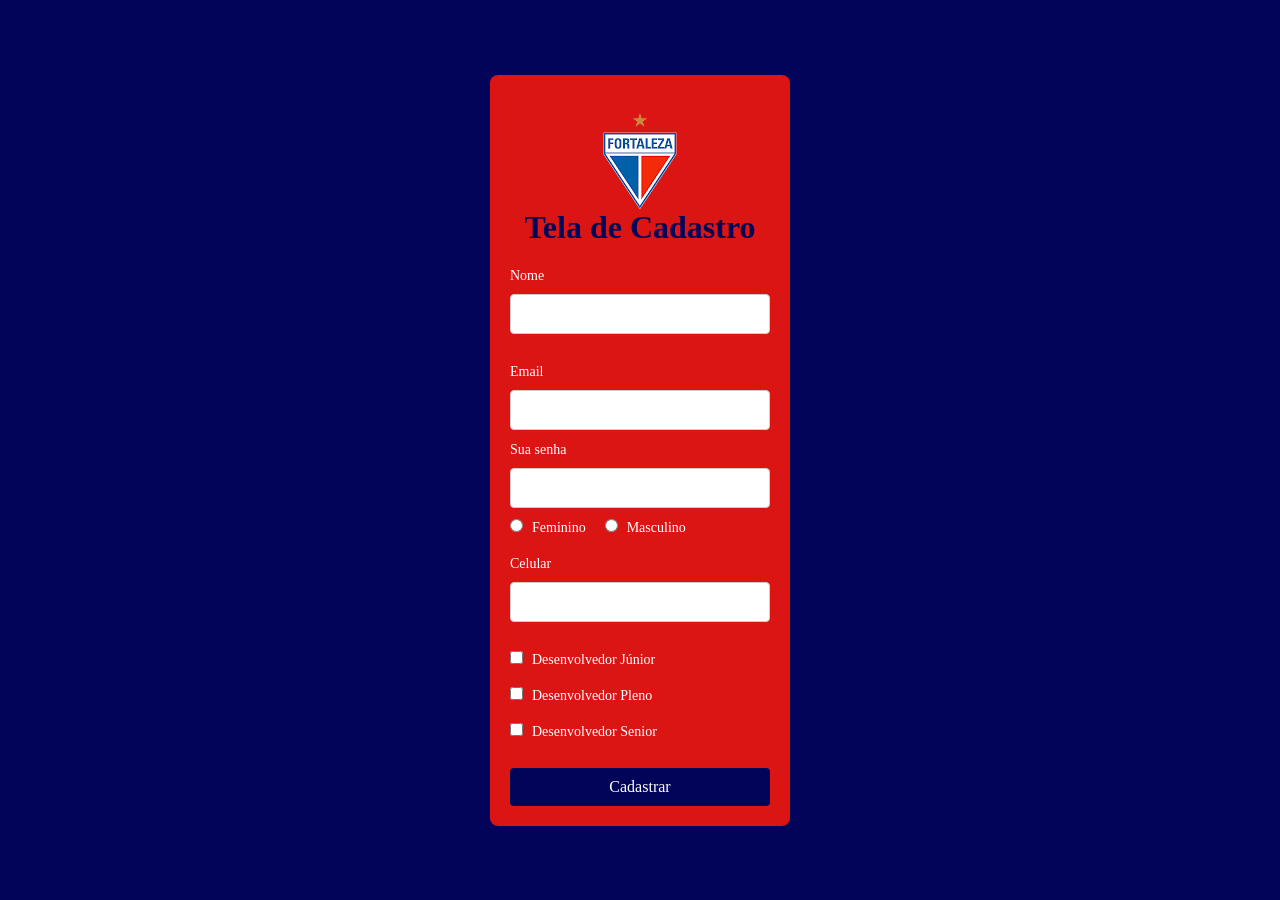
<file: cadastro.html>
<!DOCTYPE html>
<html lang="en">
<head>
    <meta charset="UTF-8">
    <meta name="viewport" content="width=device-width, initial-scale=1.0">
    <link rel="stylesheet" href="cadastro.css">
    <title>Document</title>
</head>
<body>
    <form action="#">
        <br ><img src="me10ephzRxdj45zVq1Risg_96x96.png" alt="escudo" height="60"dth="110">
        <h1 >Tela de Cadastro</h1>

        <label for="nome">Nome</label>
        <input id="nome" type="text">
        <br><br>

        <label for="email">Email</label>
        <input type="email" id="email">

        <label for="senha">Sua senha</label>
        <input type="password" id="senha">

        <input name="genero" id="f" type="radio">
        <label for="f">Feminino</label>
        <input name="genero" id="m" type="radio">
        <label for="m">Masculino</label>
        <br><br>

        <label for="cel">Celular</label>
        <input type="text" id="cel">
        <br><br>

        <input id="devjr" type="checkbox">
        <label for="devjr">Desenvolvedor Júnior</label>
        <br><br>

        <input id="devpl" type="checkbox">
        <label for="devpl">Desenvolvedor Pleno</label>
        <br><br>

        <input id="devsr" type="checkbox">
        <label for="devsr">Desenvolvedor Senior</label>
        <br><br>

        <button type="submit">Cadastrar</button>

        
    
    </form>
</body>
</html>
</file>
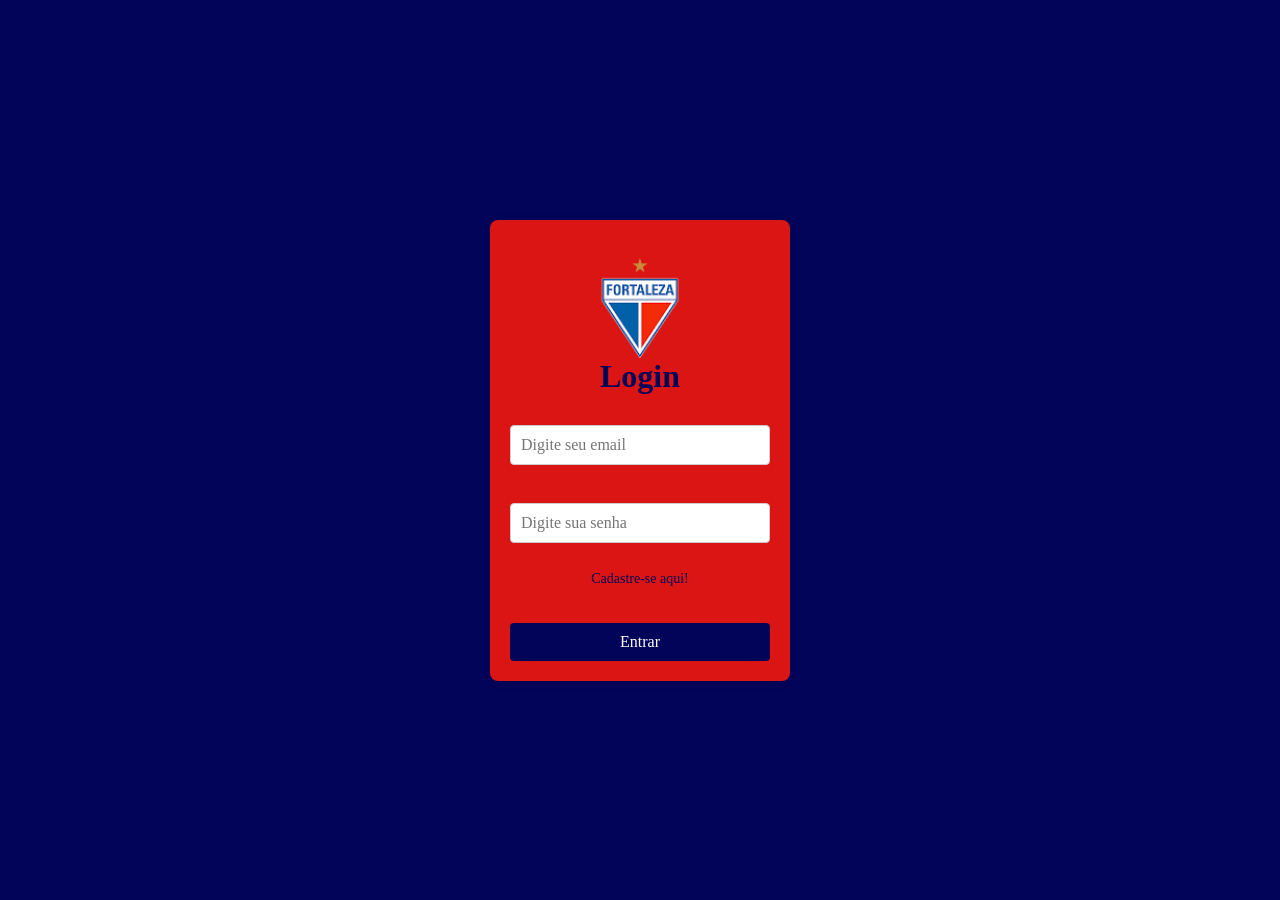
<file: formulario.html>
<!DOCTYPE html>
<html lang="en">
<head>
    <meta charset="UTF-8">
    <meta name="viewport" content="width=device-width, initial-scale=1.0">
    <link rel="stylesheet" href="formulario.css">
    <title>Formulário</title>
</head>
<body>
    <form action="#">
        <br><img src="me10ephzRxdj45zVq1Risg_96x96.png" alt="escudo" height="50" width="100">
        <h1>Login</h1>
       

        <!-- <label for="email">Email</label> -->
        <input required id="email" type="email" placeholder="Digite seu email">
        <br> <br>

        <!-- <label for="senha">Senha</label> -->
        <input required  type="password" placeholder="Digite sua senha">
        <br><br>
        <a href="cadastro.html">Cadastre-se aqui!</a>
        <br><br>
        <button type="submit">Entrar</button>
    </form>
</body>
</html>
</file>
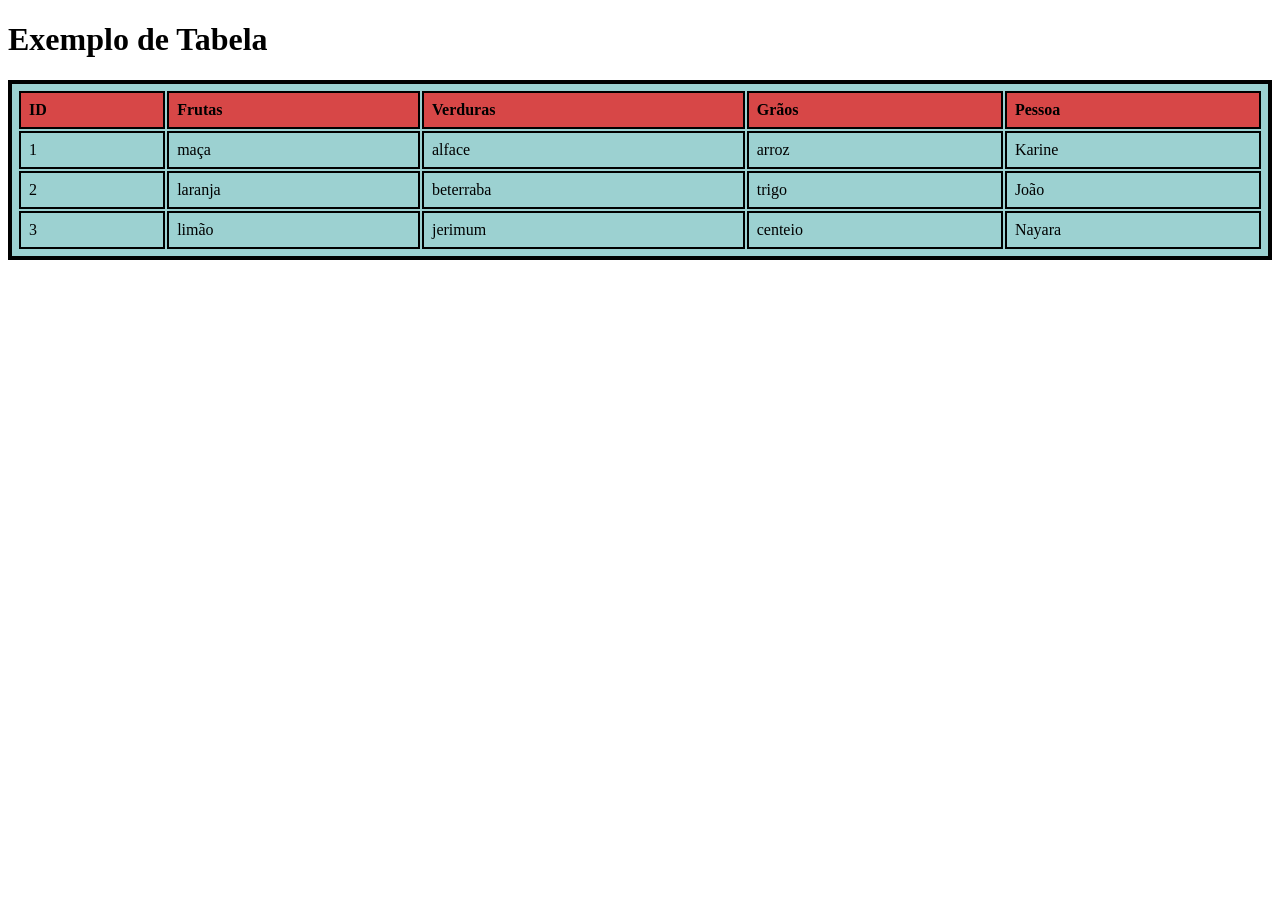
<file: atividade 2/tabela.html>
<!DOCTYPE html>
<html lang="pt-BR">
<head>
    <meta charset="UTF-8">
    <meta name="viewport" content="width=device-width, initial-scale=1.0">
    <link rel="stylesheet" href="tabela.css">
    <title>Exemplo de Tabela</title>
    
</head>
<body>
    <h1>Exemplo de Tabela </h1>
    
    <table>
        <thead>
            <tr>
                <th>ID</th>
                <th >Frutas </th>
                <th>Verduras</th>
                <th>Grãos</th>
                <th>Pessoa</th>

            </tr>
        </thead>
        <tbody>
            <tr>
                <td> 1</td>
                <td>maça</td>
                <td>alface</td>
                <td>arroz</td>
                <td> Karine</td>
                
            </tr>
            <tr>
                <td>2</td>
                <td>laranja</td>
                <td>beterraba</td>
                <td>trigo</td>
                <td> João</td>
            </tr>
            <tr>
                <td>3</td>
                <td>limão</td>
                <td>jerimum</td>
                <td>centeio</td>
                <td>Nayara</td>
            </tr>
        </tbody>
    </table>
</body>
</html>
</file>
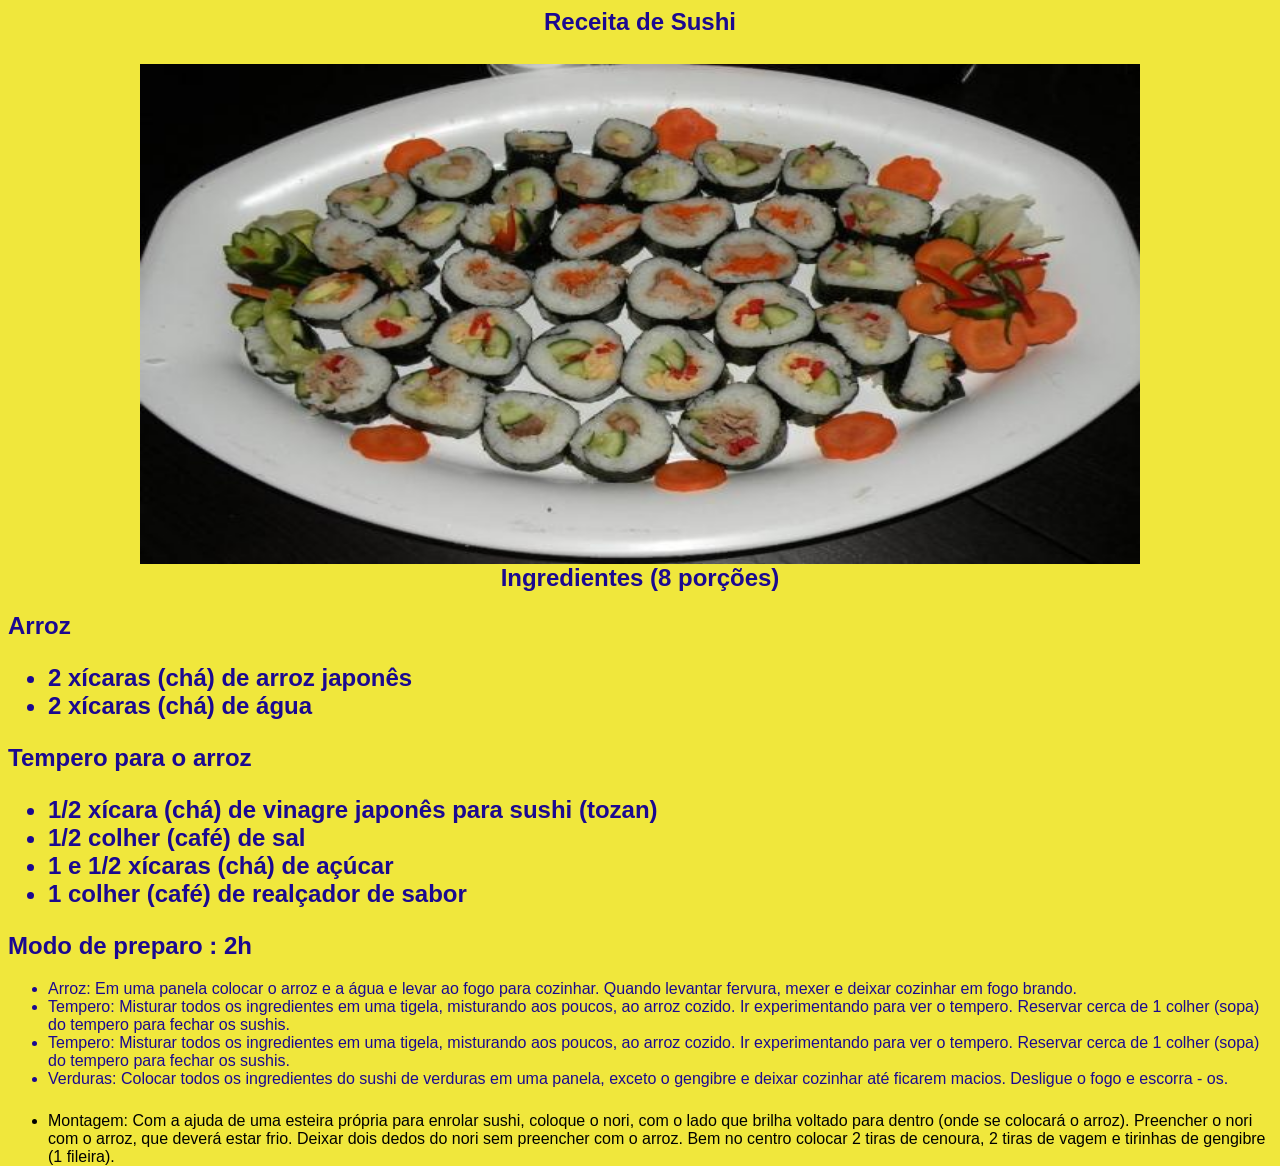
<file: atividade/receitasushi.html>
<!DOCTYPE html>
<html lang="en">
<head>
    <meta charset="UTF-8">
    <meta name="viewport" content="width=device-width, initial-scale=1.0">
    <title>Receita de Sushi</title>
    <link rel="stylesheet" href="styles.css">
</head>

<body>
   

    <!--corpo-->
    <h1> <strong>Receita de Sushi </strong>

        <br><img src="22411-original.jpg" alt="escudo" height="500" width="1000">

    </h1> 
    <h1>
        Ingredientes (8 porções) 
    </h1>
    <h2>
        Arroz
        <ul type="a">
            <li>2 xícaras (chá) de arroz japonês
            </li>
            <li>2 xícaras (chá) de água</li>
        </ul>
        
    </h2>
    <h2>
        Tempero para o arroz
        <ul type="A">
            <li>1/2 xícara (chá) de vinagre japonês para sushi (tozan)</li>
            <li>1/2 colher (café) de sal</li>
            <li>1 e 1/2 xícaras (chá) de açúcar</li>
            <li>1 colher (café) de realçador de sabor</li>
        </ul>
        
    </h2>
    <p>Modo de preparo : 2h
        <ul style="color: #1b0990">
            <li>Arroz:
                Em uma panela colocar o arroz e a água e levar ao fogo para cozinhar.
                Quando levantar fervura, mexer e deixar cozinhar em fogo brando.</li>
            <li>Tempero:
                Misturar todos os ingredientes em uma tigela, misturando aos poucos, ao arroz cozido.
                Ir experimentando para ver o tempero.
                Reservar cerca de 1 colher (sopa) do tempero para fechar os sushis.</li>
            <li>Tempero:
                Misturar todos os ingredientes em uma tigela, misturando aos poucos, ao arroz cozido.
                Ir experimentando para ver o tempero.
                Reservar cerca de 1 colher (sopa) do tempero para fechar os sushis.</li>
            <li>Verduras:
                Colocar todos os ingredientes do sushi de verduras em uma panela, exceto o gengibre e deixar cozinhar até ficarem macios.
                Desligue o fogo e escorra - os.</li>
           
            
        </ul>
    </p>
    <p>
        <ul>
            <li>Montagem:
                Com a ajuda de uma esteira própria para enrolar sushi, coloque o nori, com o lado que brilha voltado para dentro (onde se colocará o arroz).
                Preencher o nori com o arroz, que deverá estar frio.
                Deixar dois dedos do nori sem preencher com o arroz.
                Bem no centro colocar 2 tiras de cenoura, 2 tiras de vagem e tirinhas de gengibre (1 fileira).</li>
        </ul>           
    </p>

   

</body>
</html>
</file>
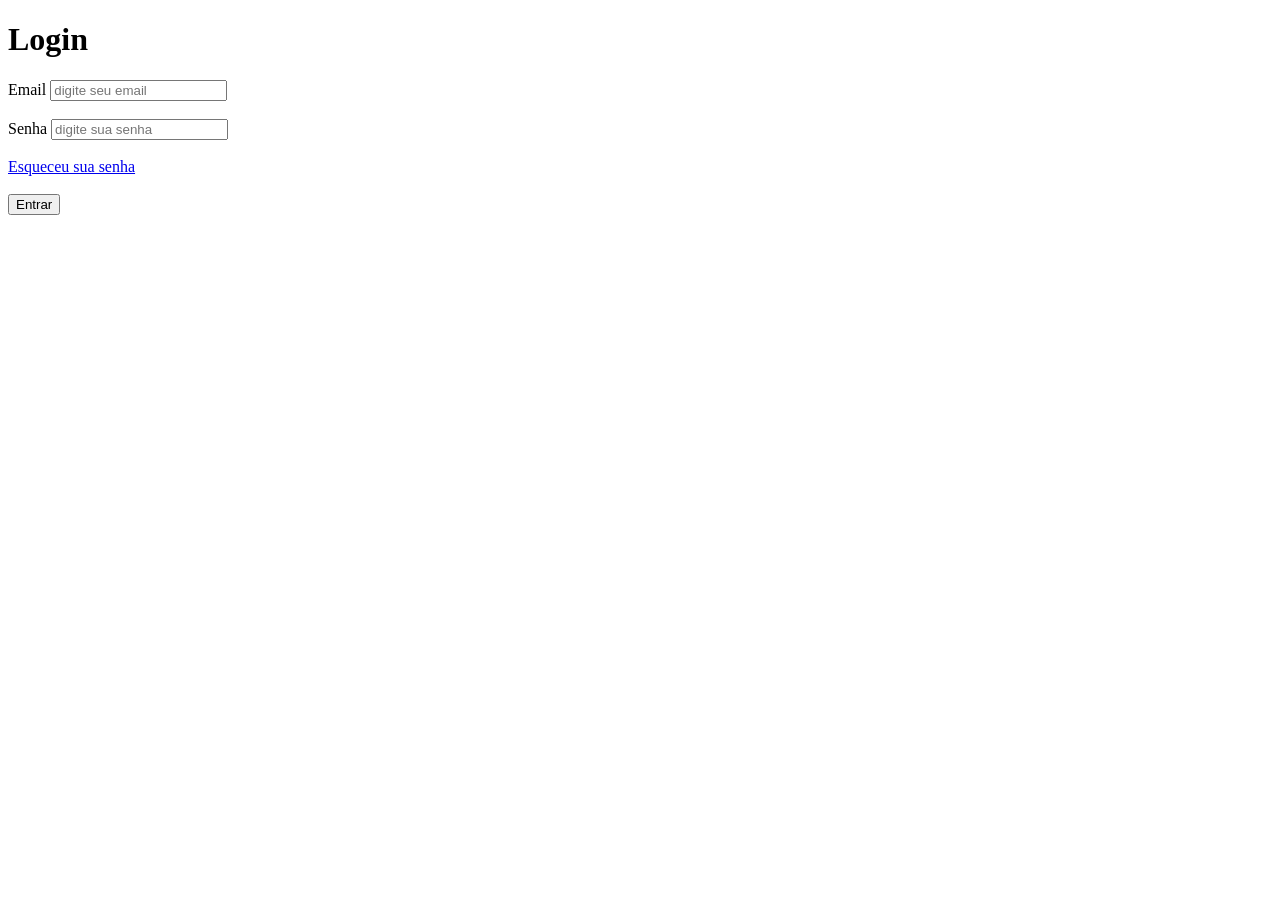
<file: Karine frotend/formulario.html>
<!DOCTYPE html>
<html lang="en">
<head>
    <meta charset="UTF-8">
    <meta name="viewport" content="width=device-width, initial-scale=1.0">
    <title>formulario</title>
</head>
<body>
    <form action="#">
        <h1> Login</h1>
        <label for="email">Email</label>
        <input required ="email" type=" email" placeholder="digite seu email">
        <br> <br>

        <label for="senha">Senha</label>
        <input required type="password" placeholder="digite sua senha">
        <br> <br>
        <a href="#">Esqueceu sua senha</a>
        <br> <br>
        <button type="submit">Entrar</button>

    </form>
    
</body>
</html>
</file>
<file: cadastro.css>
/* Definindo cores principais */
:root {
    --azul:  #020459;;
    --verde: #56d72f;
    --fundo--pagina: #020459;
    --fundo-form: #db1414; 
    --cor-texto: #ffffff;
}

/* Resetando algumas propriedades padrões */
body, h1, form, input, button, label {
    margin: 0;
    padding: 0;
    font-family: Georgia, 'Times New Roman', Times, serif;
    box-sizing: border-box
    
}

/* Estilo global */
body {
    background-color: var(--fundo--pagina);
    display: flex;
    justify-content: center;
    align-items: center;
    height: 100vh;
    
    

    
}

/* Formulário */
form {
    background-color: var(--fundo-form);
    padding: 20px;
    border-radius: 8px;
    box-shadow: 0 px 10px rgba(0, 0, 0, 0.1);
    width: 300px;
}

/* Título do formulário */
h1 {
    text-align: center;
    color: var(--azul);
    margin-bottom: 20px;
}

/* Estilo dos inputs */
input[type="text"],
input[type="email"],
input[type="password"] {
    width: 100%;
    padding: 10px;
    margin: 10px 0;
    border: 1px solid #ccc;
    border-radius: 4px;
    font-size: 16px;
}

/* Estilo para labels */
label {
    font-size: 14px;
    color: var(--cor-texto);
}

/* Estilo dos radio buttons e checkboxes */
input[type="radio"],
input[type="checkbox"] {
    margin-right: 5px;
}

/* Estilo para o botão */
button {
    width: 100%;
    padding: 10px;
    background-color: var(--azul);
    color: #fff;
    border: none;
    border-radius: 4px;
    font-size: 16px;
    cursor: pointer;
    margin-top: 10px;
}

button:hover {
    background-color: var(--verde);
}

button:focus {
    outline: none;
}

/* Estilo dos campos de "gênero" e "perfil" */
label[for="f"],
label[for="m"] {
    display: inline-block;
    margin-right: 15px;
}

input[type="checkbox"] {
    display: inline-block;
    margin-right: 5px;
}

/* Estilo dos links */
a {
    display: block;
    text-align: center;
    color: var(--azul);
    text-decoration: none;
    font-size: 14px;
    margin-top: 10px;
}

a:hover {
    text-decoration: underline;
}
/* Estilo global para imagem */
img {
    max-width: 100%;
    height: auto;
    display: block;
    margin: 0 auto;
}
</file>
<file: formulario.css>
/* Definindo cores principais */
:root {
    --azul: #020459;
    --verde: #56d72f;
    --fundo-claro: #020459;
    --fundo-form: #db1414; 
    --cor-texto: #333;
}

/* Resetando algumas propriedades padrões */
body, h1, form, input, button, a {
    margin: 0;
    padding: 0;
    font-family: 'Times New Roman', Times, serif, sans-serif;
    box-sizing: border-box
}

/* Estilo global */
body {
    background-color: var(--fundo-claro);
    display: flex;
    justify-content: center;
    align-items: center;
    height: 100vh;
}

/* Formulário */
form {
    background-color: var(--fundo-form);
    padding: 20px;
    border-radius: 8px;
    box-shadow: 0 2px 10px rgba(0, 0, 0, 0.1);
    width: 300px;
}

/* Título do formulário */
h1 {
    text-align: center;
    color: var(--azul);
    margin-bottom: 20px;
}

/* Estilo dos inputs */
input {
    width: 100%;
    padding: 10px;
    margin: 10px 0;
    border: 1px solid #ccc;
    border-radius: 4px;
    font-size: 16px;
}

/* Estilo para o link */
a {
    display: block;
    text-align: center;
    color: var(--azul);
    text-decoration: none;
    font-size: 14px;
}

a:hover {
    text-decoration: underline;
}

/* Estilo do botão */
button {
    width: 100%;
    padding: 10px;
    background-color: var(--azul);
    color: #fff;
    border: none;
    border-radius: 4px;
    font-size: 16px;
    cursor: pointer;
}

button:hover {
    background-color: var(--verde);
}

button:focus {
    outline: none;
}
img {
    max-width: 100%;
    height: auto;
    display: block;
    margin: 0 auto;
}
</file>
<file: atividade 2/tabela.css>
table {
 width: 100%;
 border: 4px solid #000;
 border: 100%;
 padding: 5px;
 
 background-color: rgb(156, 209, 209);
 }

  th, td {
  border: 2px solid #000;
  padding: 8px;
  text-align: left;
   }

 th {
    background-color: #d74747;
    }
</file>
<file: atividade/styles.css>
body {
        font-family: Arial, sans-serif;
        background-color: #efe524e2;
        height: 100vh;
    }

    title {
    
        font-size: 36px;
        color:#c10f0fd7;
        text-align: center;
        background-color: #ffffff;
        padding: 20px;
        border-radius: 8px;
        box-shadow: 2px 2px 10px rgb(255, 12, 12);
    }

    h1 { 
        color: #1b0990;
        font-size: 24px;
        font-weight: bold;
        margin-bottom: 20px;
        margin: 0;
        padding: 0;
        display: flex;
        flex-direction: column;
        align-items: center;
        justify-content: center;
    
    }
    h2{
        color: #1b0990;
        font-size: 24px;
        font-weight: bold;
        margin-bottom: 20px;
        
    }
    p{
        color: #1b0990;
        font-size: 24px;
        font-weight: bold;
        margin-bottom: 20px;

    }
</file>
